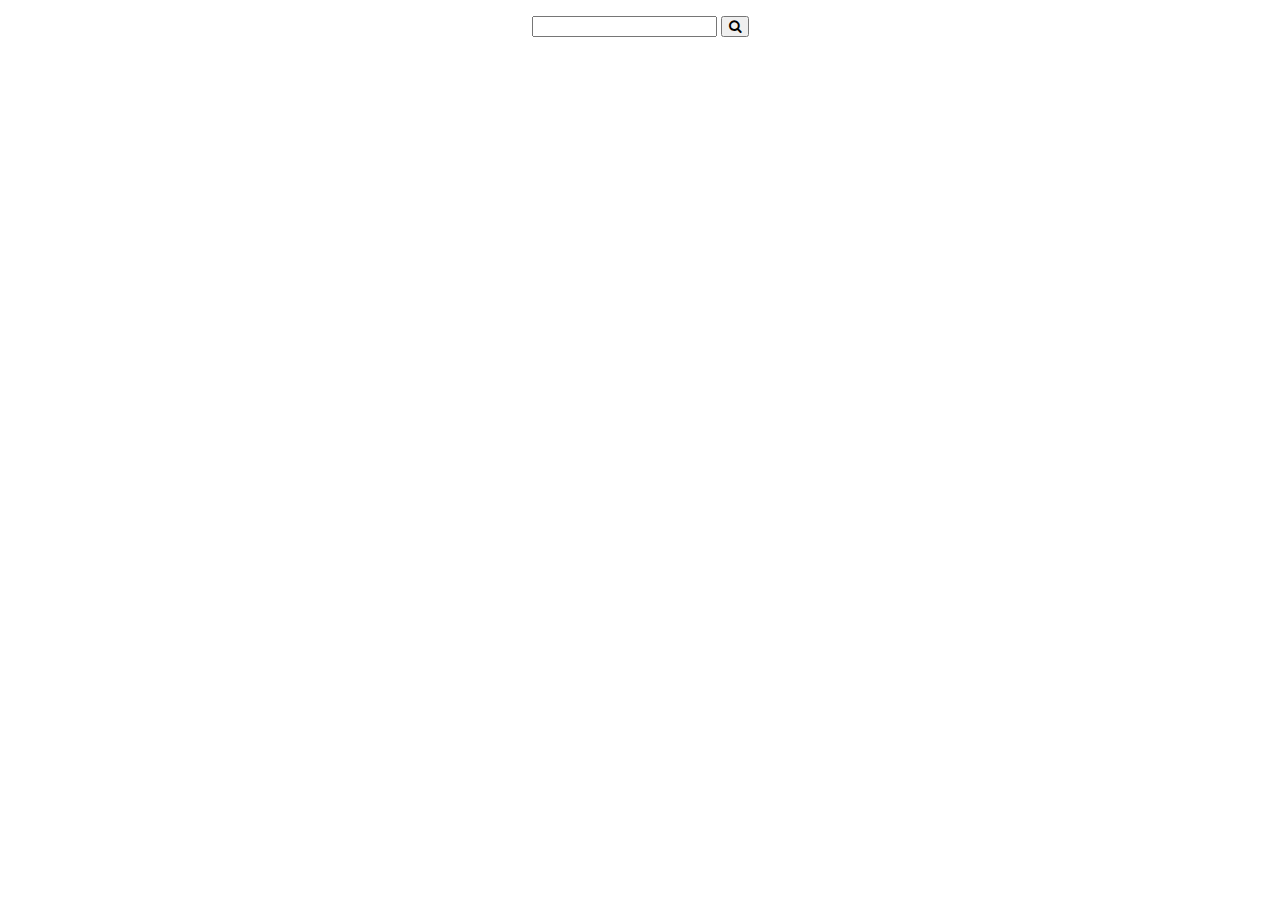
<file: index.html>
<!DOCTYPE HTML>
<html>

<head>
	<script src="https://code.jquery.com/jquery-3.6.0.min.js"></script>
	<script type="text/javascript" src="api.js"></script>  
	<link rel="stylesheet" href="https://cdn.jsdelivr.net/npm/bootstrap@4.1.3/dist/css/bootstrap.min.css" integrity="sha384-MCw98/SFnGE8fJT3GXwEOngsV7Zt27NXFoaoApmYm81iuXoPkFOJwJ8ERdknLPMO" crossorigin="anonymous">
	<link rel="stylesheet" href="https://cdnjs.cloudflare.com/ajax/libs/font-awesome/4.7.0/css/font-awesome.min.css">
	
</head>
<p id="demo"></p>
<body>


<center> 
  <input type="text" id ="cc" >
  <button  onclick="fun()"><i class="fa fa-search"></i></button>
</center>

<br><br>
<table class="table table-hover table-dark">
	<tbody id="data">
	
	</tbody>
</table>
	
</body>
</html>
</file>
